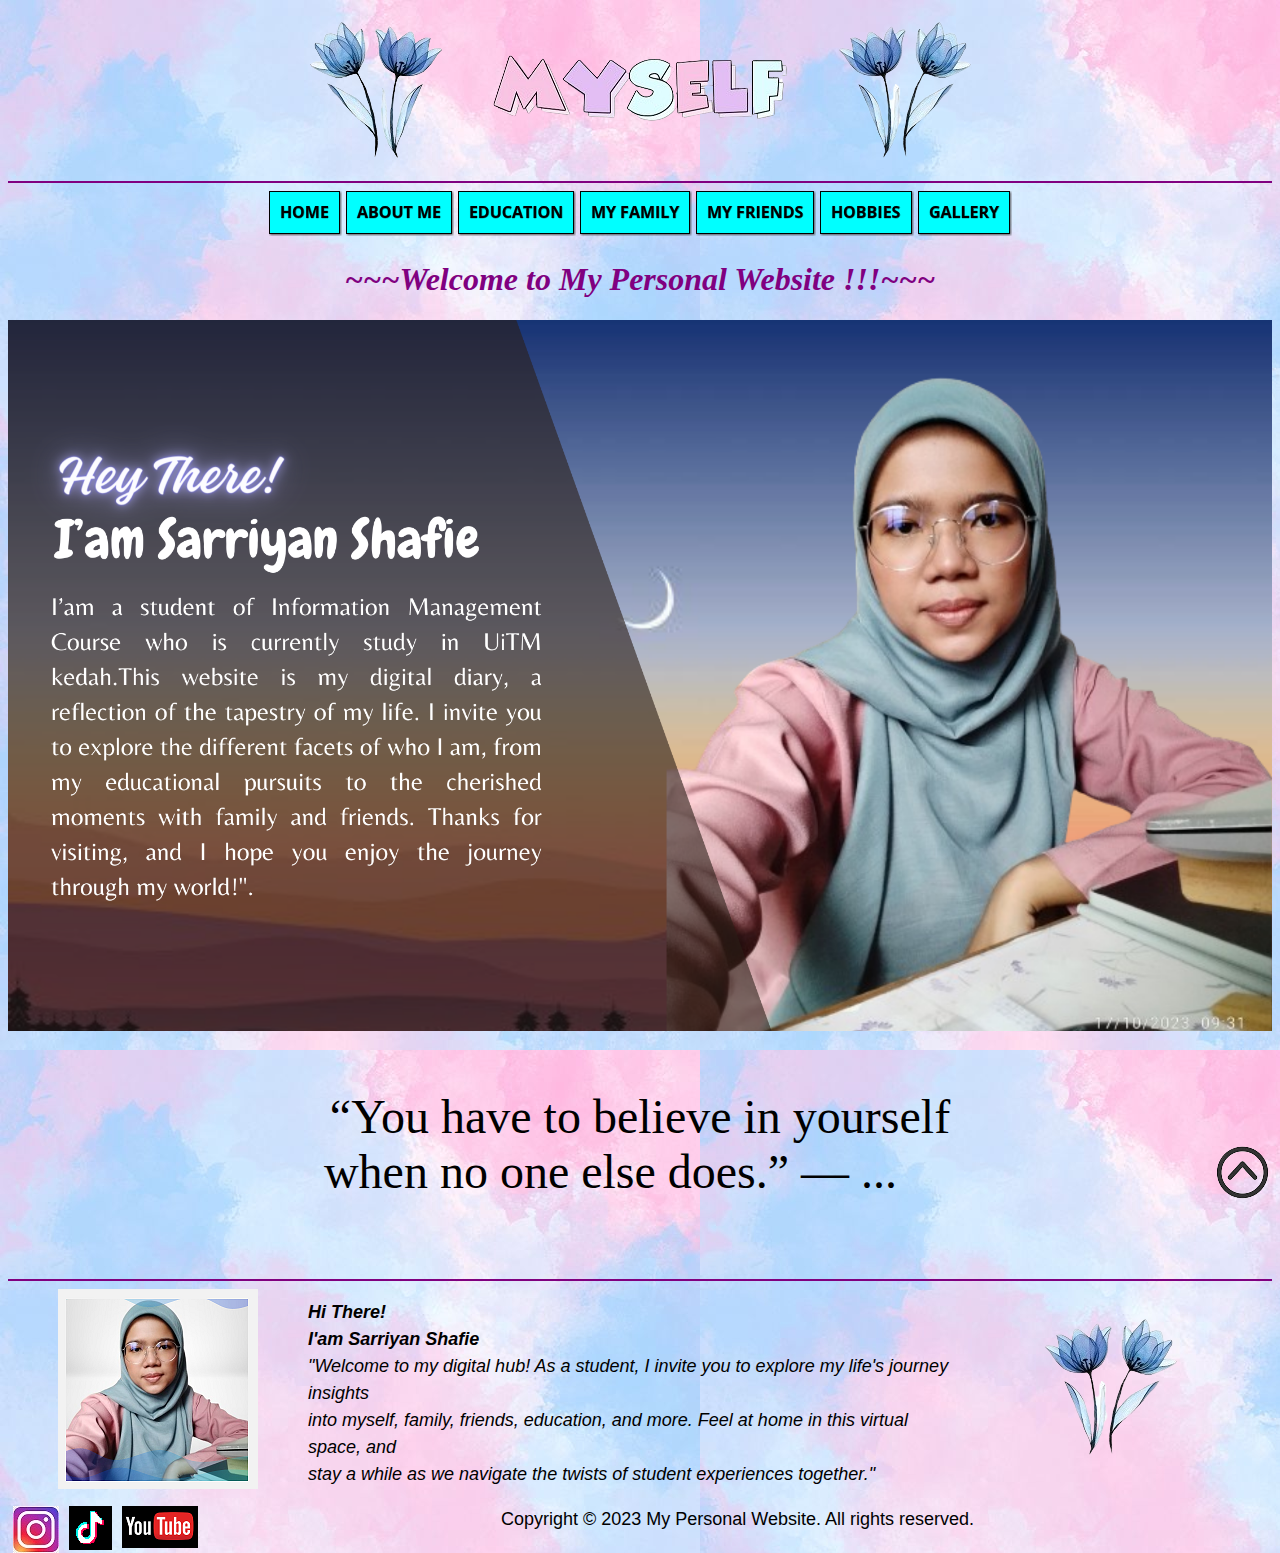
<file: website/index.html>
<!DOCTYPE html>
<html>
<head>
<link rel="stylesheet" href="styles.css"><title>HOME</title>
</head>
<body>

<center>
<img src="image/bunga1.png"><img src="image/myself.png"><img src="image/bunga2.png">

<hr border color="purple">
<a href="index.html"><img src="image/homebutton.png" hspace="o"></a>
<a href="aboutme.html"><img src="image/aboutme.png" ></a>
<a href="education.html"><img src="image/education.png" ></a>
<a href="family.html"><img src="image/family.png" ></a>
<a href="friends.html"><img src="image/friendsbutton.png" ></a>
<a href="hobbies.html"><img src="image/hobbies.png" ></a>
<a href="gallery.html"><img src="image/gallerybutton.png" ></a>


<h1><i> ~~~Welcome to My Personal Website !!!~~~</i></h1>
<img src="image/home.png" width="100%" height="100%">


<br>
<br>
<br>
<br>
<font size="120">“You have to believe in yourself<br> when no
 one else does.” — ...</font>


<a href="#top"><img src="image/top.png" align="right"></a>


<br>
<br>
<br>
<br>
<br>


<hr border color="purple">
<img src="image/bawah.png" align="left" hspace="50"><img src="image/bunga2.png" align="right" vspace="20" hspace="90">
 

<p font align="left" text align="justify">
<b><i>Hi There!</i></b>
<br>
<b><i>I'am Sarriyan Shafie</i></b>
<br>
<i>"Welcome to my digital hub! As a student, I invite you to explore my life's journey insights<br>
into myself, family, friends, education, and more. Feel at home in this virtual space, and<br> 
stay a while as we navigate the twists of student experiences together."</i>
</p> 

<a href="https://www.instagram.com/" target="_blank"><img src="image/logo.jpg" align="left" hspace="5"></a>
<a href="https://www.tiktok.com/en/" target="_blank"><img src="image/tiktok.png" align="left" hspace="5"></a>
<a href="https://www.youtube.com/" target="_blank"><img src="image/yt.png" align="left" hspace="5"></a>


<footer>
<p>Copyright &copy; 2023 My Personal Website. All rights reserved.</p>
</footer>

</body>
</html>
</file>
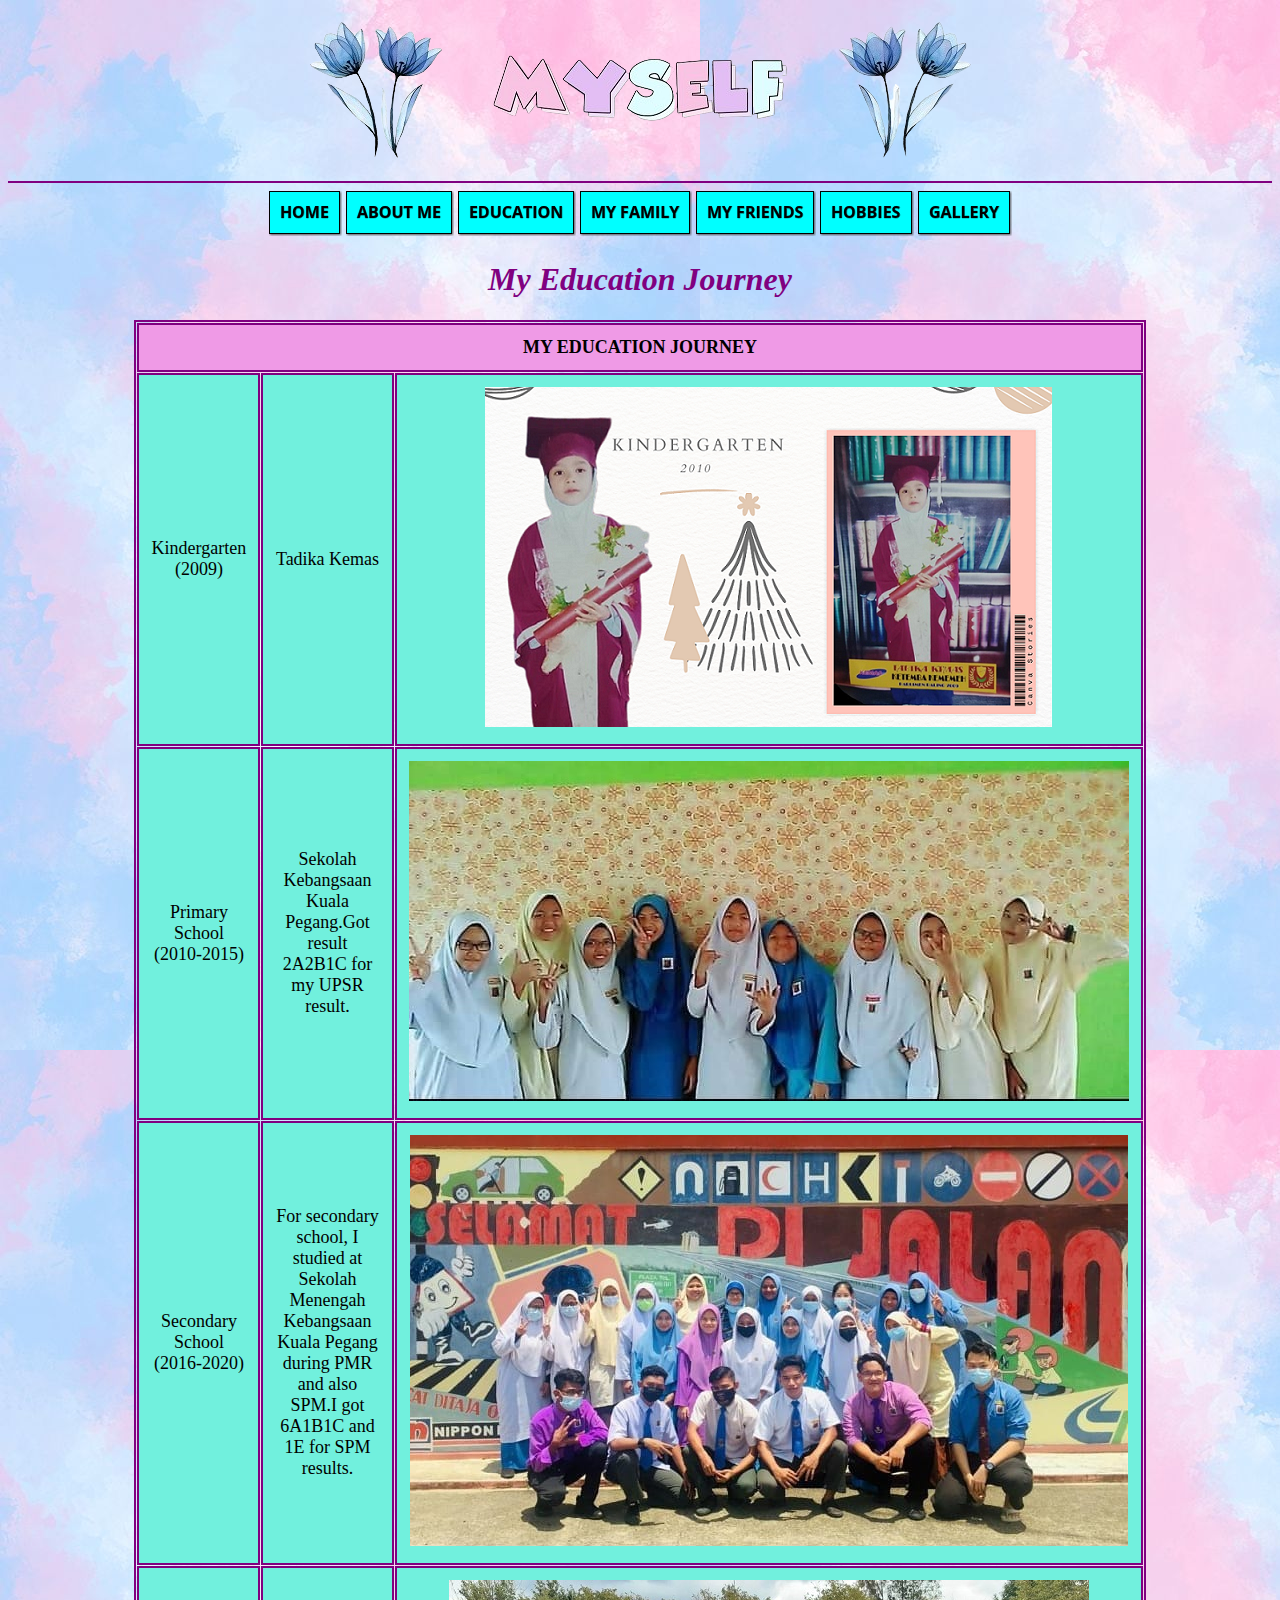
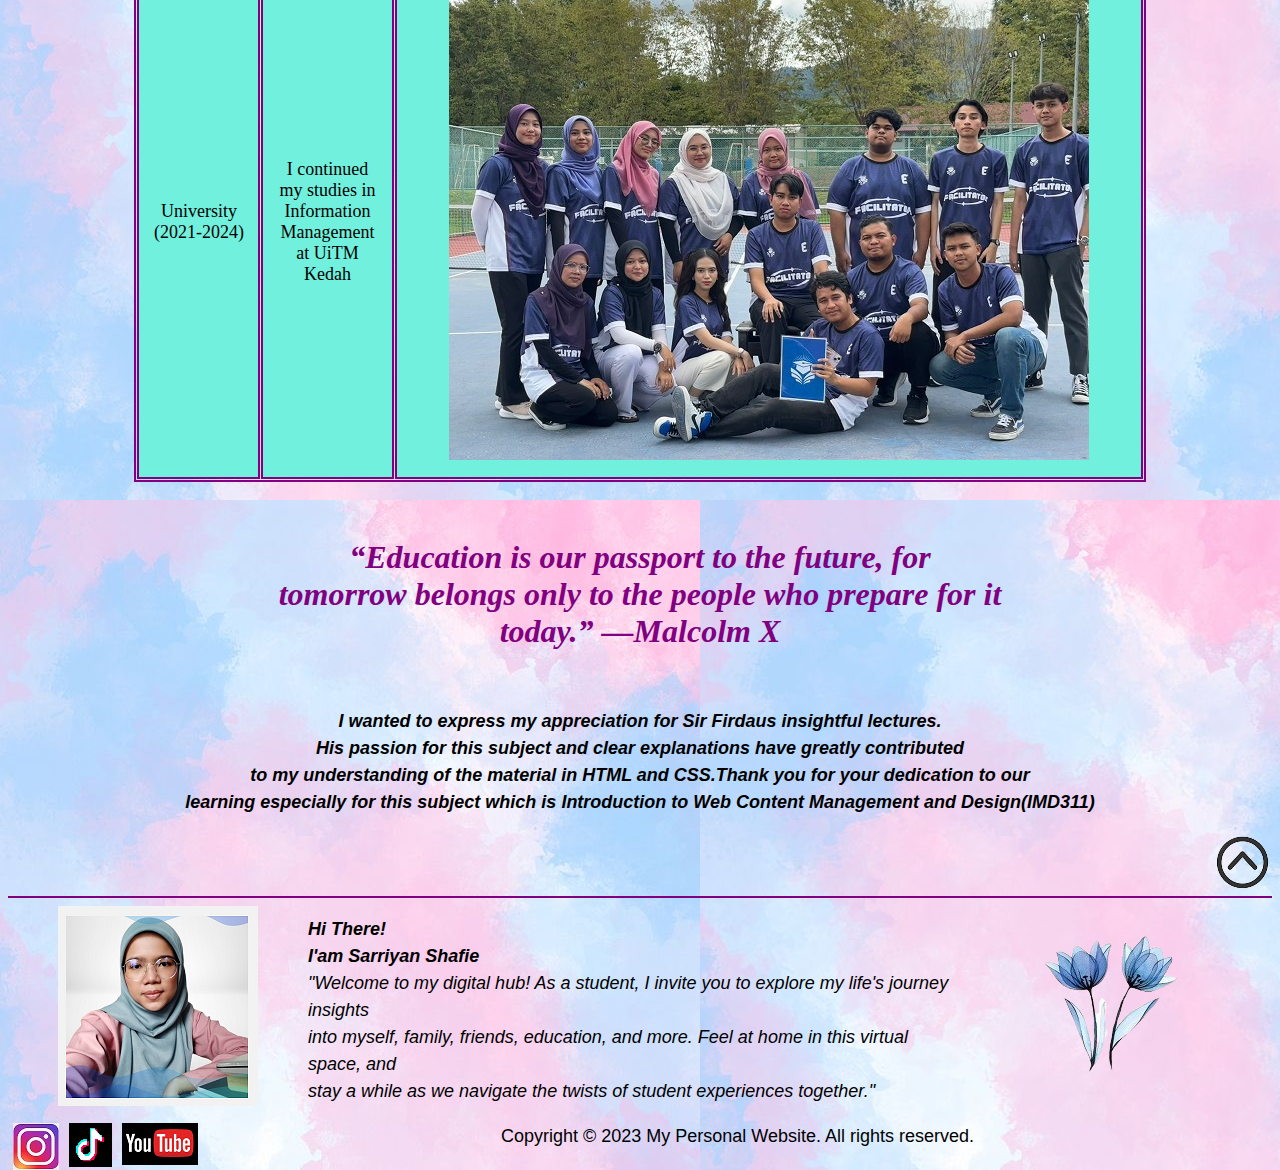
<file: website/education.html>
<!DOCTYPE html>
<html>
<head>
<link rel="stylesheet" href="styles.css"><title>EDUCATION</title>
</head>
<body>

<center><img src="image/bunga1.png"><img src="image/myself.png"><img src="image/bunga2.png">

<hr border color="purple">
<a href="index.html"><img src="image/homebutton.png" hspace="o"></a>
<a href="aboutme.html"><img src="image/aboutme.png" ></a>
<a href="education.html"><img src="image/education.png" ></a>
<a href="family.html"><img src="image/family.png" ></a>
<a href="friends.html"><img src="image/friendsbutton.png" ></a>
<a href="hobbies.html"><img src="image/hobbies.png" ></a>
<a href="gallery.html"><img src="image/gallerybutton.png" ></a>


<br>

<h1><i><b>My Education Journey</b></i></h1>

<table border="3"  width=80%" cellpadding="12" cellspacing="1">
<tr align="center">
<td colspan="3" bgcolor="#EF9AE6"><b>MY EDUCATION JOURNEY</b></td>
</tr>

<tr align="center" bgcolor="#71F0DD " >
<td>Kindergarten<br>(2009)</td>
<td>Tadika Kemas </td>
<td><img src="image/kindergarten.png"></td>
</tr>

<tr align="center" bgcolor="#71F0DD ">
<td>Primary School<br>(2010-2015)</td>
<td>Sekolah Kebangsaan Kuala Pegang.Got result 2A2B1C for my UPSR result.</td>
<td><img src="image/f3.jpg"></td>
</tr>

<tr align="center" bgcolor="#71F0DD ">
<td>Secondary School<br>(2016-2020)</td>
<td>For secondary school, I studied at Sekolah Menengah Kebangsaan Kuala 
Pegang during PMR and also SPM.I got 6A1B1C and 1E for SPM results.</td>
<td><img src="image/secondary.png"></td>
</tr>

<tr align="center" bgcolor="#71F0DD ">
<td>University<br>(2021-2024)</td>
<td>I continued my studies in Information Management at UiTM Kedah</td>
<td><img src="image/uni.jpg"></td>
</tr>
</table>

<br>
<br>
<h1><i><b>“Education is our passport to the future, for <br>
tomorrow belongs only to the people who prepare for it<br>
 today.” —Malcolm X
</b></i></h1>

<br>
<p><i><b>I wanted to express my appreciation for Sir Firdaus insightful lectures.<br>
 His passion for this subject and clear explanations have greatly contributed<br>
 to my understanding of the material in HTML and CSS.Thank you for your dedication to our<br>
 learning especially for this subject which is Introduction to Web Content Management
and Design(IMD311)
</b></i></p>



<a href="#top"><img src="image/top.png" align="right"></a>


<br>
<br>
<br>
<hr border color="purple">
<img src="image/bawah.png" align="left" hspace="50"><img src="image/bunga2.png" align="right" vspace="20" hspace="90">
 

<p font align="left" text align="justify">
<b><i>Hi There!</i></b>
<br>
<b><i>I'am Sarriyan Shafie</i></b>
<br>
<i>"Welcome to my digital hub! As a student, I invite you to explore my life's journey insights<br>
into myself, family, friends, education, and more. Feel at home in this virtual space, and<br> 
stay a while as we navigate the twists of student experiences together."</i>
</p> 

<a href="https://www.instagram.com/" target="_blank"><img src="image/logo.jpg" align="left" hspace="5"></a>
<a href="https://www.tiktok.com/en/" target="_blank"><img src="image/tiktok.png" align="left" hspace="5"></a>
<a href="https://www.youtube.com/" target="_blank"><img src="image/yt.png" align="left" hspace="5"></a>


<footer>
<p>Copyright &copy; 2023 My Personal Website. All rights reserved.</p>
</footer>

</body>
</html>
</file>
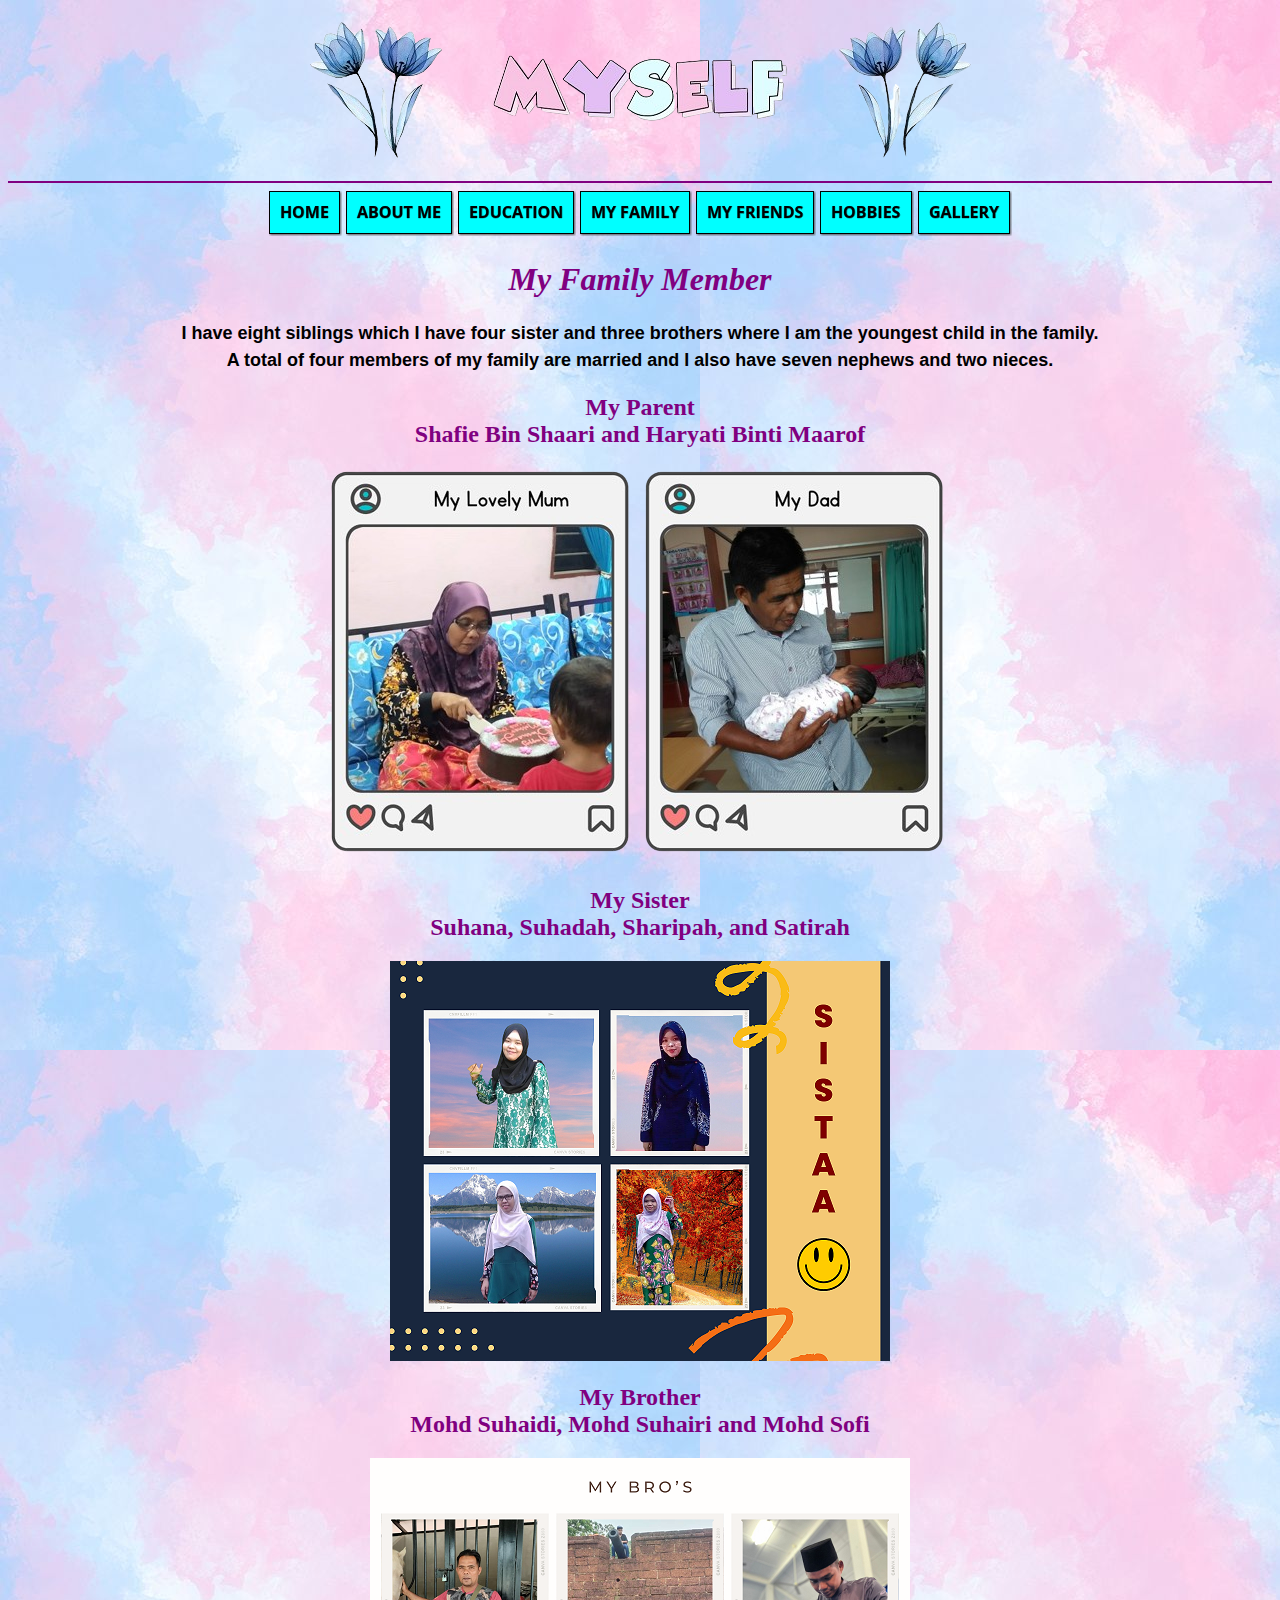
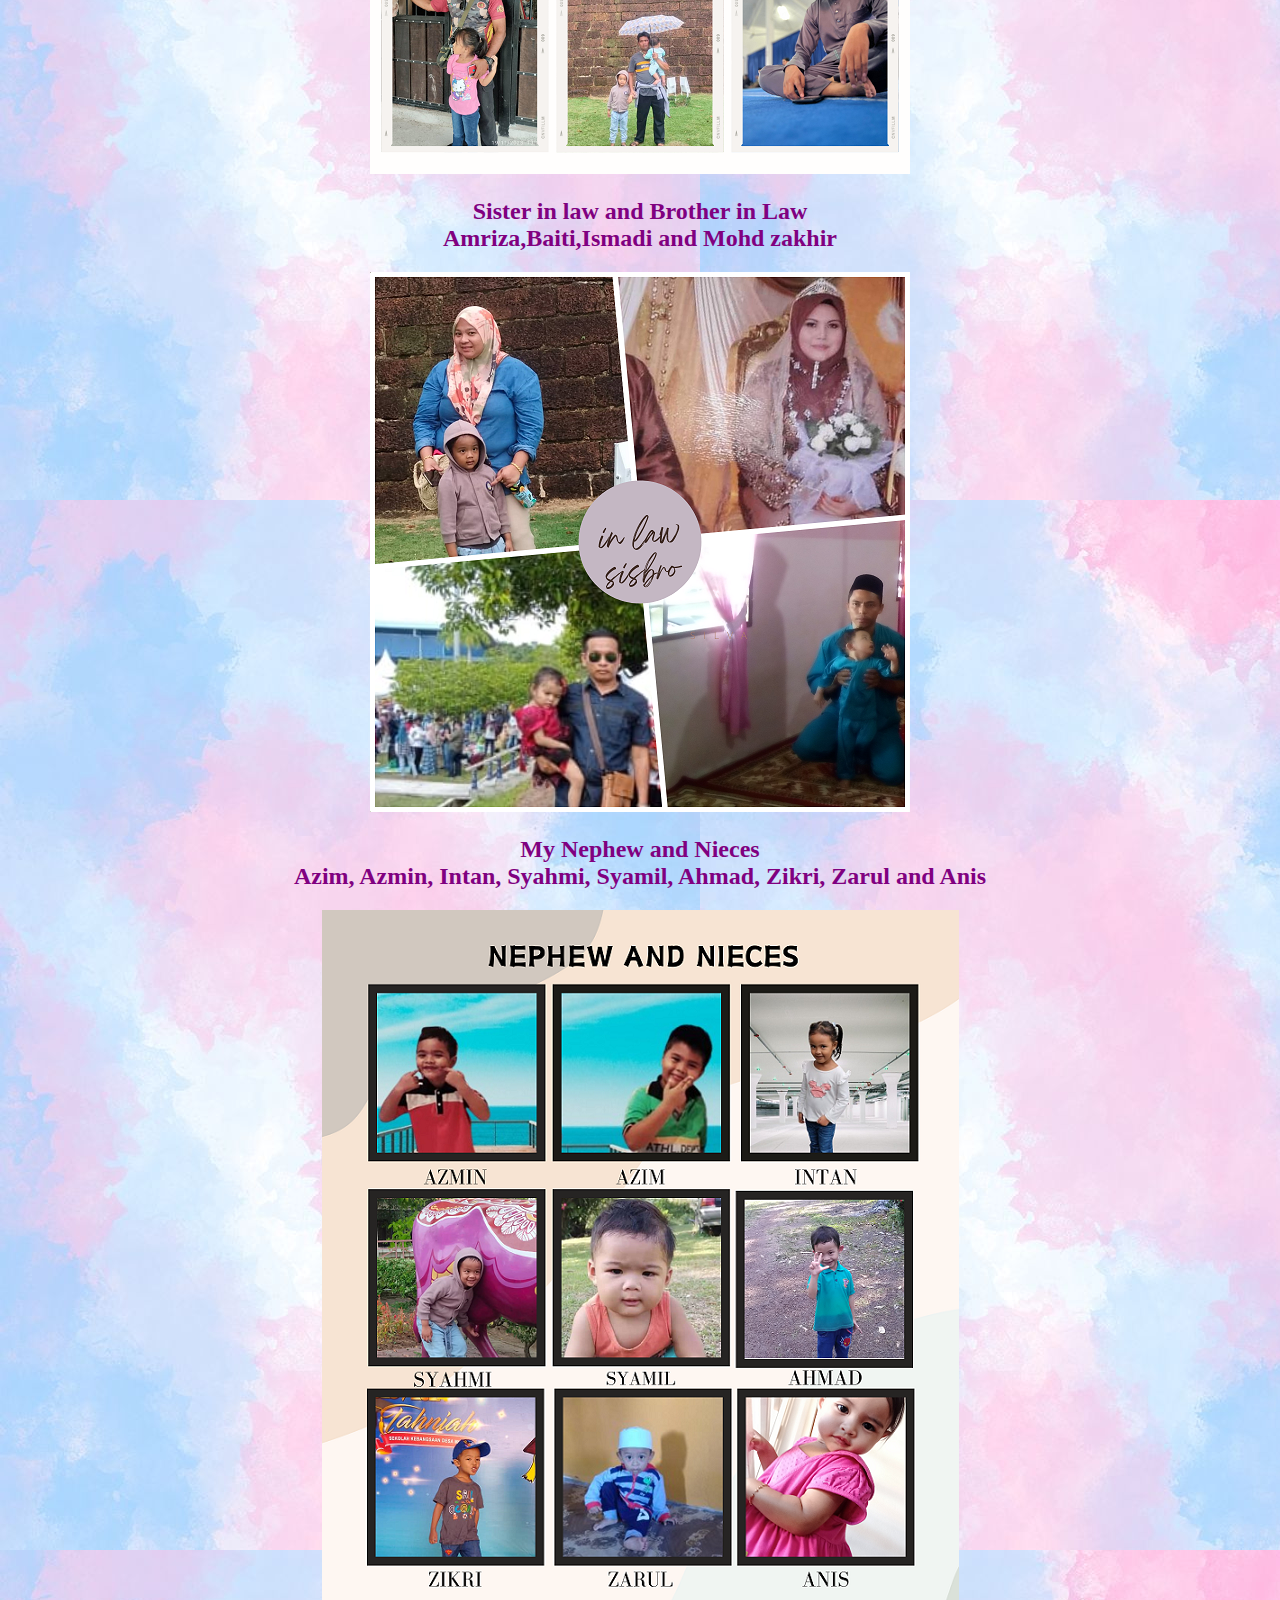
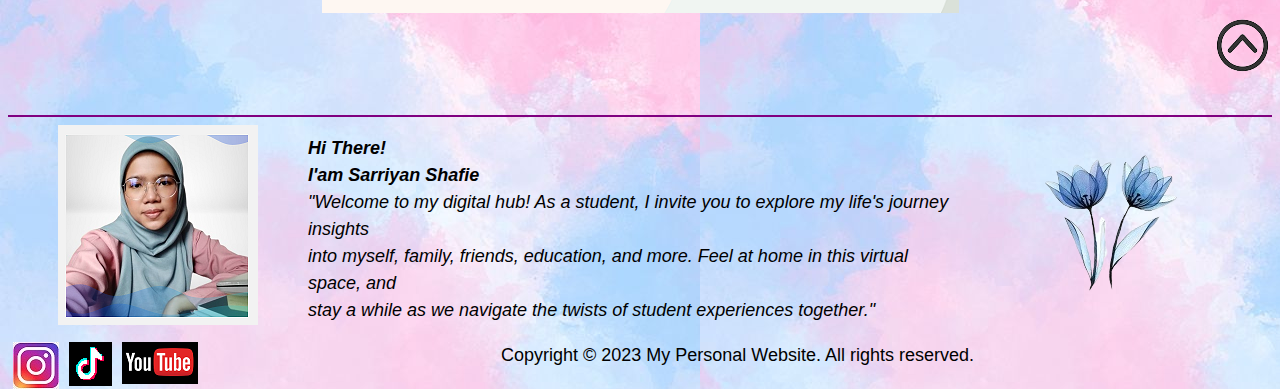
<file: website/family.html>
<!DOCTYPE html>
<html>
<head>
<link rel="stylesheet" href="styles.css"><title>MY FAMILY</title>
</head>
<body>

<center><img src="image/bunga1.png"><img src="image/myself.png"><img src="image/bunga2.png">

<hr border color="purple">
<a href="index.html"><img src="image/homebutton.png" hspace="o"></a>
<a href="aboutme.html"><img src="image/aboutme.png" ></a>
<a href="education.html"><img src="image/education.png" ></a>
<a href="family.html"><img src="image/family.png" ></a>
<a href="friends.html"><img src="image/friendsbutton.png" ></a>
<a href="hobbies.html"><img src="image/hobbies.png" ></a>
<a href="gallery.html"><img src="image/gallerybutton.png" ></a>


<br>

<h1><b><i>My Family Member</i></b></h1>
<p><b>I have eight siblings which I have four sister and three brothers where I 
am the youngest child in the family.<br> A total of four members
of my family are married and I also have seven nephews and two nieces.</b></p>

<h2><b>My Parent<br>Shafie Bin Shaari and Haryati Binti Maarof</b></h2>
<img src="image/parent.png">

<h2><b>My Sister<br>Suhana, Suhadah, Sharipah, and Satirah</b></h2>
<img src="image/sister.png">

<h2><b>My Brother<br>Mohd Suhaidi, Mohd Suhairi and Mohd Sofi</b></h2>
<img src="image/brother.png">

<h2><b>Sister in law and Brother in Law<br>Amriza,Baiti,Ismadi and Mohd zakhir</b></h2>
<img src="image/inlaw.png">

<h2><b>My Nephew and Nieces<br>Azim, Azmin, Intan, Syahmi, Syamil, Ahmad, Zikri, Zarul and Anis</b></h2>
<img src="image/neph.png">
<br>

<a href="#top"><img src="image/top.png" align="right"></a>

<br>
<br>
<br>
<br>
<br>

<hr border color="purple">
<img src="image/bawah.png" align="left" hspace="50"><img src="image/bunga2.png" align="right" vspace="20" hspace="90">
 

<p font align="left" text align="justify">
<b><i>Hi There!</i></b>
<br>
<b><i>I'am Sarriyan Shafie</i></b>
<br>
<i>"Welcome to my digital hub! As a student, I invite you to explore my life's journey insights<br>
into myself, family, friends, education, and more. Feel at home in this virtual space, and<br> 
stay a while as we navigate the twists of student experiences together."</i>
</p> 

<a href="https://www.instagram.com/" target="_blank"><img src="image/logo.jpg" align="left" hspace="5"></a>
<a href="https://www.tiktok.com/en/" target="_blank"><img src="image/tiktok.png" align="left" hspace="5"></a>
<a href="https://www.youtube.com/" target="_blank"><img src="image/yt.png" align="left" hspace="5"></a>


<footer>
<p>Copyright &copy; 2023 My Personal Website. All rights reserved.</p>
</footer>

</body>
</html>
</file>
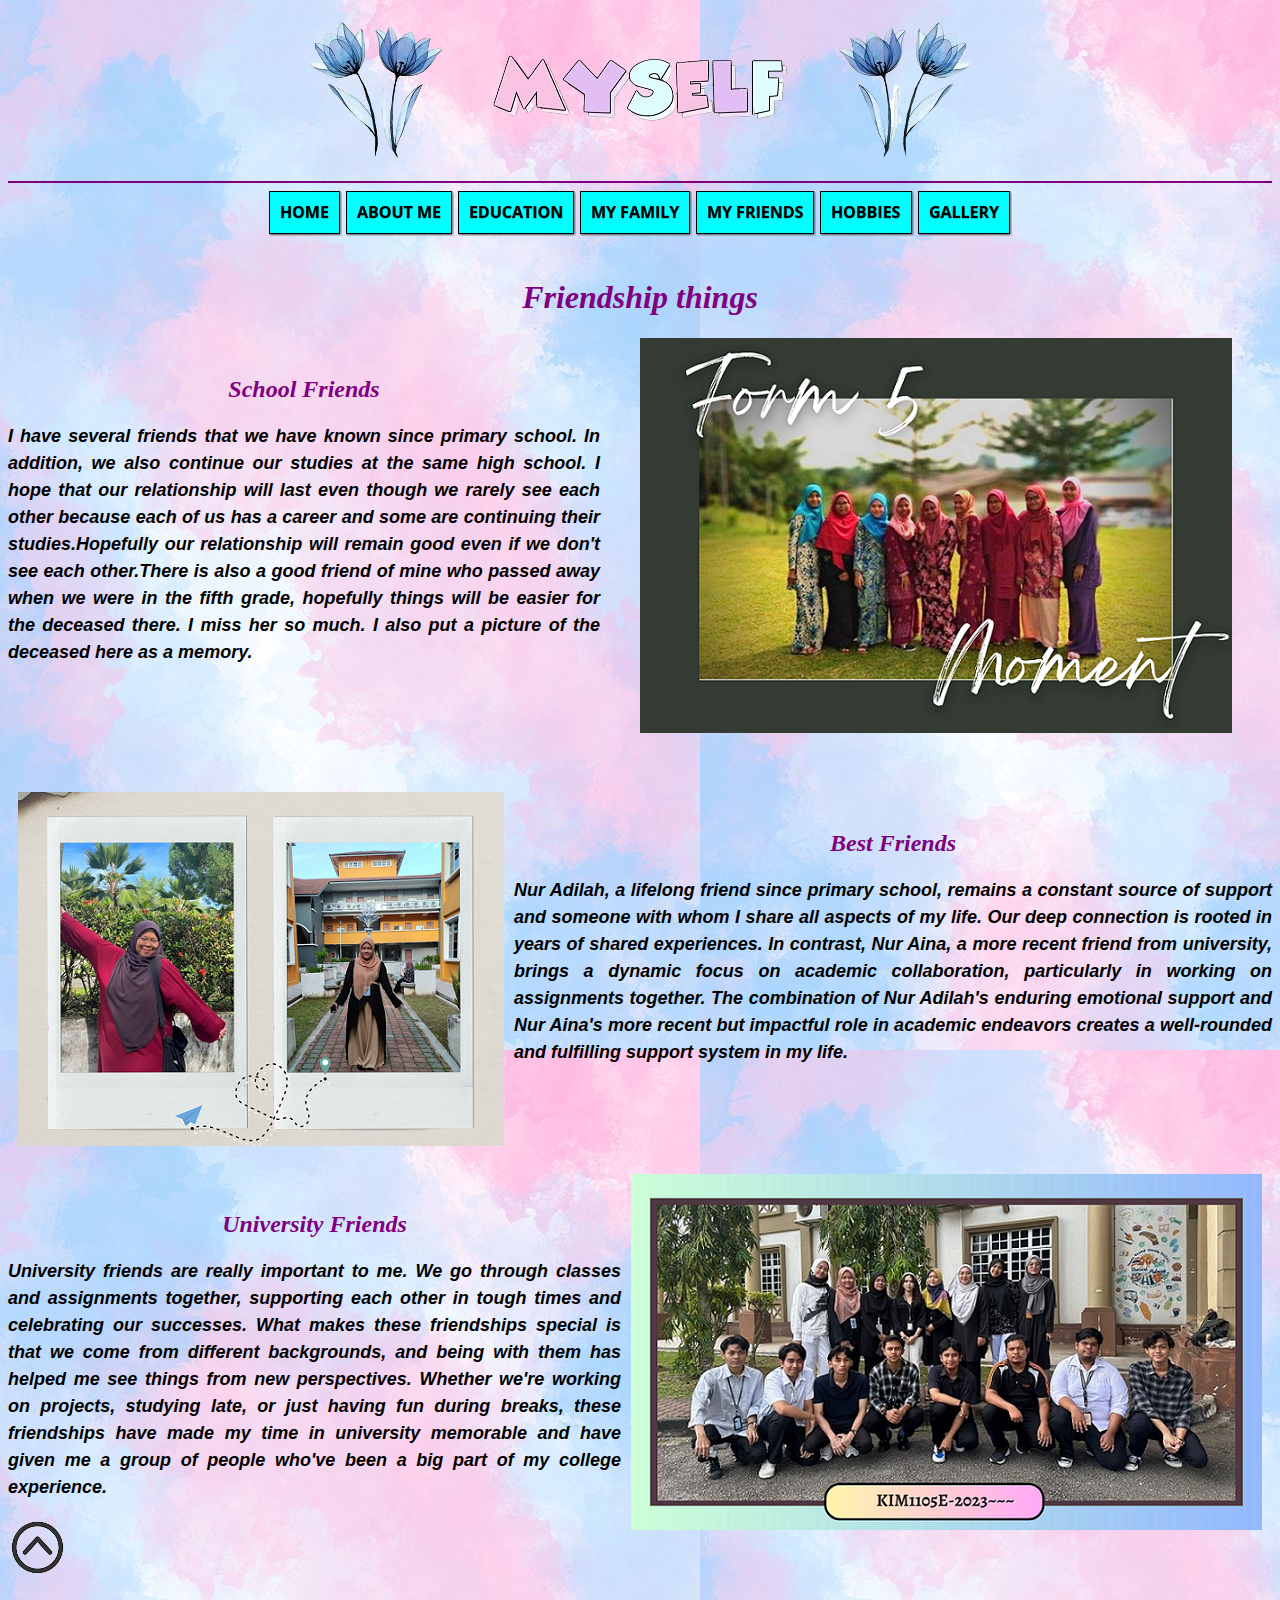
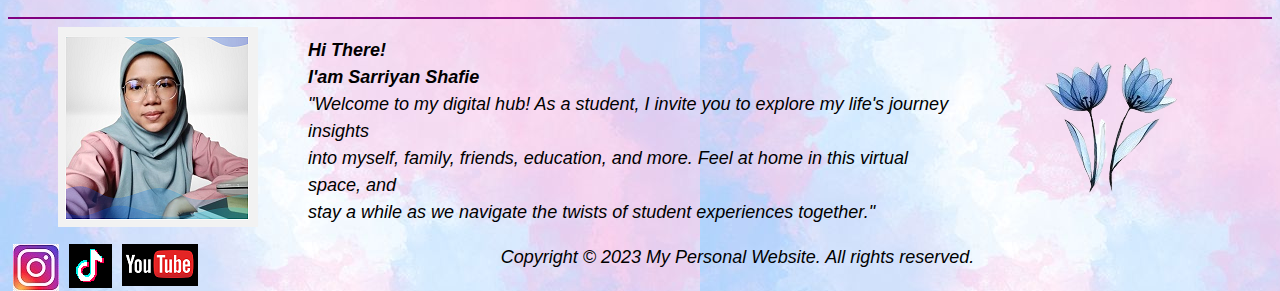
<file: website/friends.html>
<!DOCTYPE html>
<html>
<head>
<link rel="stylesheet" href="styles.css"><title>MY FRIENDS</title>
</head>
<body>

<center><img src="image/bunga1.png"><img src="image/myself.png"><img src="image/bunga2.png">

<hr border color="purple">
<a href="index.html"><img src="image/homebutton.png" hspace="o"></a>
<a href="aboutme.html"><img src="image/aboutme.png" ></a>
<a href="education.html"><img src="image/education.png" ></a>
<a href="family.html"><img src="image/family.png" ></a>
<a href="friends.html"><img src="image/friendsbutton.png" ></a>
<a href="hobbies.html"><img src="image/hobbies.png" ></a>
<a href="gallery.html"><img src="image/gallerybutton.png" ></a>


<br>
<br>
<h1><b><i>Friendship things</i></b></h1>

<img src="image/schf.png" align="right" hspace="40">

<br>
<h2 font align="left"><b><i>School Friends</i></b></h2>
<p align="justify" text align="left"><b><i>I have several friends that we have known since primary school. 
In addition, we also continue our studies at the same high school. I hope that our
relationship will last even though we rarely see each other because each of us has 
a career and some are continuing their studies.Hopefully our relationship will 
remain good even if we don't see each other.There is also a good friend of mine
 who passed away when we were in the fifth grade, hopefully things will be easier
 for the deceased there. I miss her so much. I also put a picture of the deceased
 here as a memory.</b><i></p>

<br>
<br>
<br>
<br>
<br>

<br>
<img src="image/bff.png" align="left" hspace="10">

<br>
<h2 font align="right"><b><i>Best Friends</i></b></h2>
<p align="justify" text align="left"><b><i>Nur Adilah, a lifelong friend since primary school, remains
 a constant source of support and someone with whom I share all aspects of my life. Our deep 
connection is rooted in years of shared experiences. In contrast, Nur Aina, a more recent friend from 
university, brings a dynamic focus on academic collaboration, particularly in working on assignments
 together. The combination of Nur Adilah's enduring emotional support and Nur Aina's more recent but 
impactful role in academic endeavors creates a well-rounded and fulfilling support system in my life.
</b><i></p>

<br>
<br>
<br>
<br>
<br>

<img src="image/uf.png" align="right" hspace="10">

<br>
<h2 font align="right"><b><i>University Friends</i></b></h2>
<p align="justify" text align="left"><b><i>University friends are really important to me.
 We go through classes and assignments together, supporting each other in tough times 
and celebrating our successes. What makes these friendships special is that we come from 
different backgrounds, and being with them has helped me see things from new perspectives.
 Whether we're working on projects, studying late, or just having fun during breaks, these 
friendships have made my time in university memorable and have given me a group of people
 who've been a big part of my college experience.
<i></b></p>


<a href="#top"><img src="image/top.png" align="left"></a>

<br>
<br>
<br>
<br>
<br>


<hr border color="purple">
<img src="image/bawah.png" align="left" hspace="50"><img src="image/bunga2.png" align="right" vspace="20" hspace="90">
 

<p font align="left" text align="justify">
<b><i>Hi There!</i></b>
<br>
<b><i>I'am Sarriyan Shafie</i></b>
<br>
<i>"Welcome to my digital hub! As a student, I invite you to explore my life's journey insights<br>
into myself, family, friends, education, and more. Feel at home in this virtual space, and<br> 
stay a while as we navigate the twists of student experiences together."</i>
</p> 

<a href="https://www.instagram.com/" target="_blank"><img src="image/logo.jpg" align="left" hspace="5"></a>
<a href="https://www.tiktok.com/en/" target="_blank"><img src="image/tiktok.png" align="left" hspace="5"></a>
<a href="https://www.youtube.com/" target="_blank"><img src="image/yt.png" align="left" hspace="5"></a>


<footer>
<p>Copyright &copy; 2023 My Personal Website. All rights reserved.</p>
</footer>

</body>
</html>
</file>
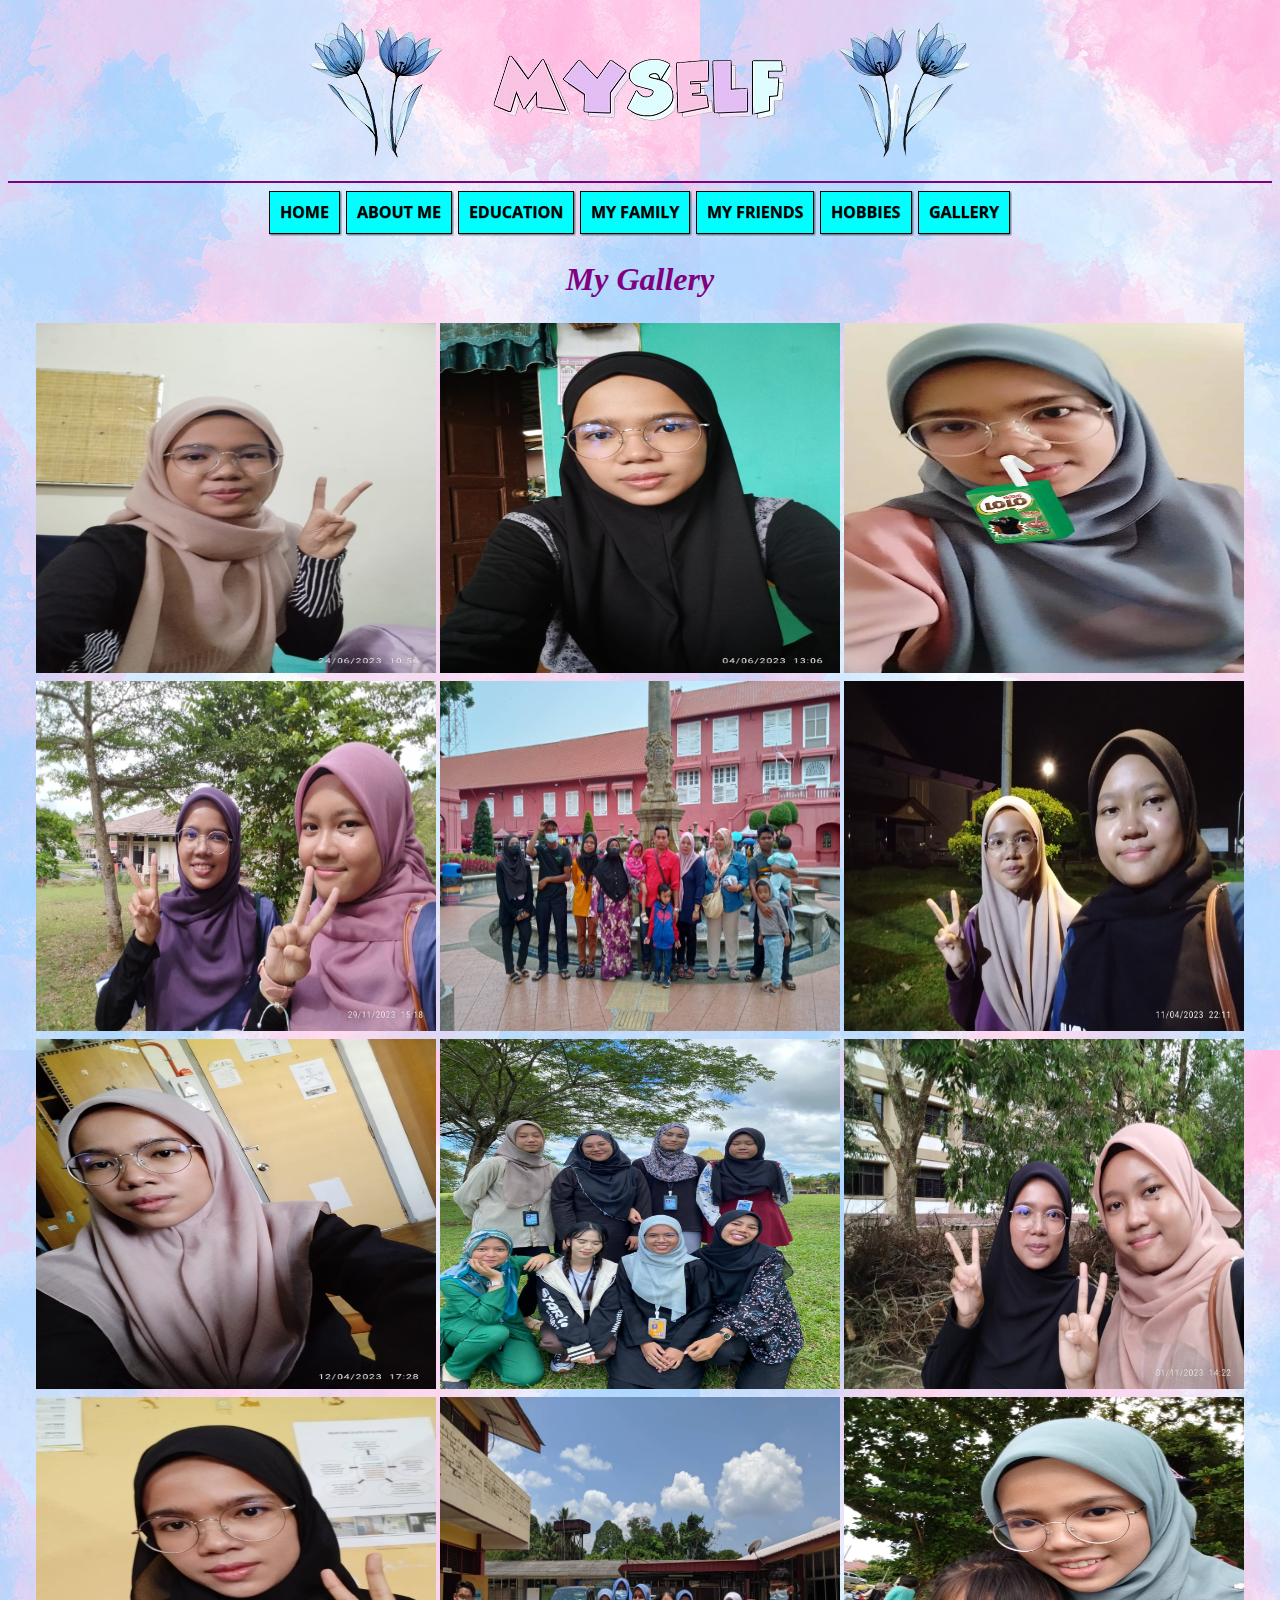
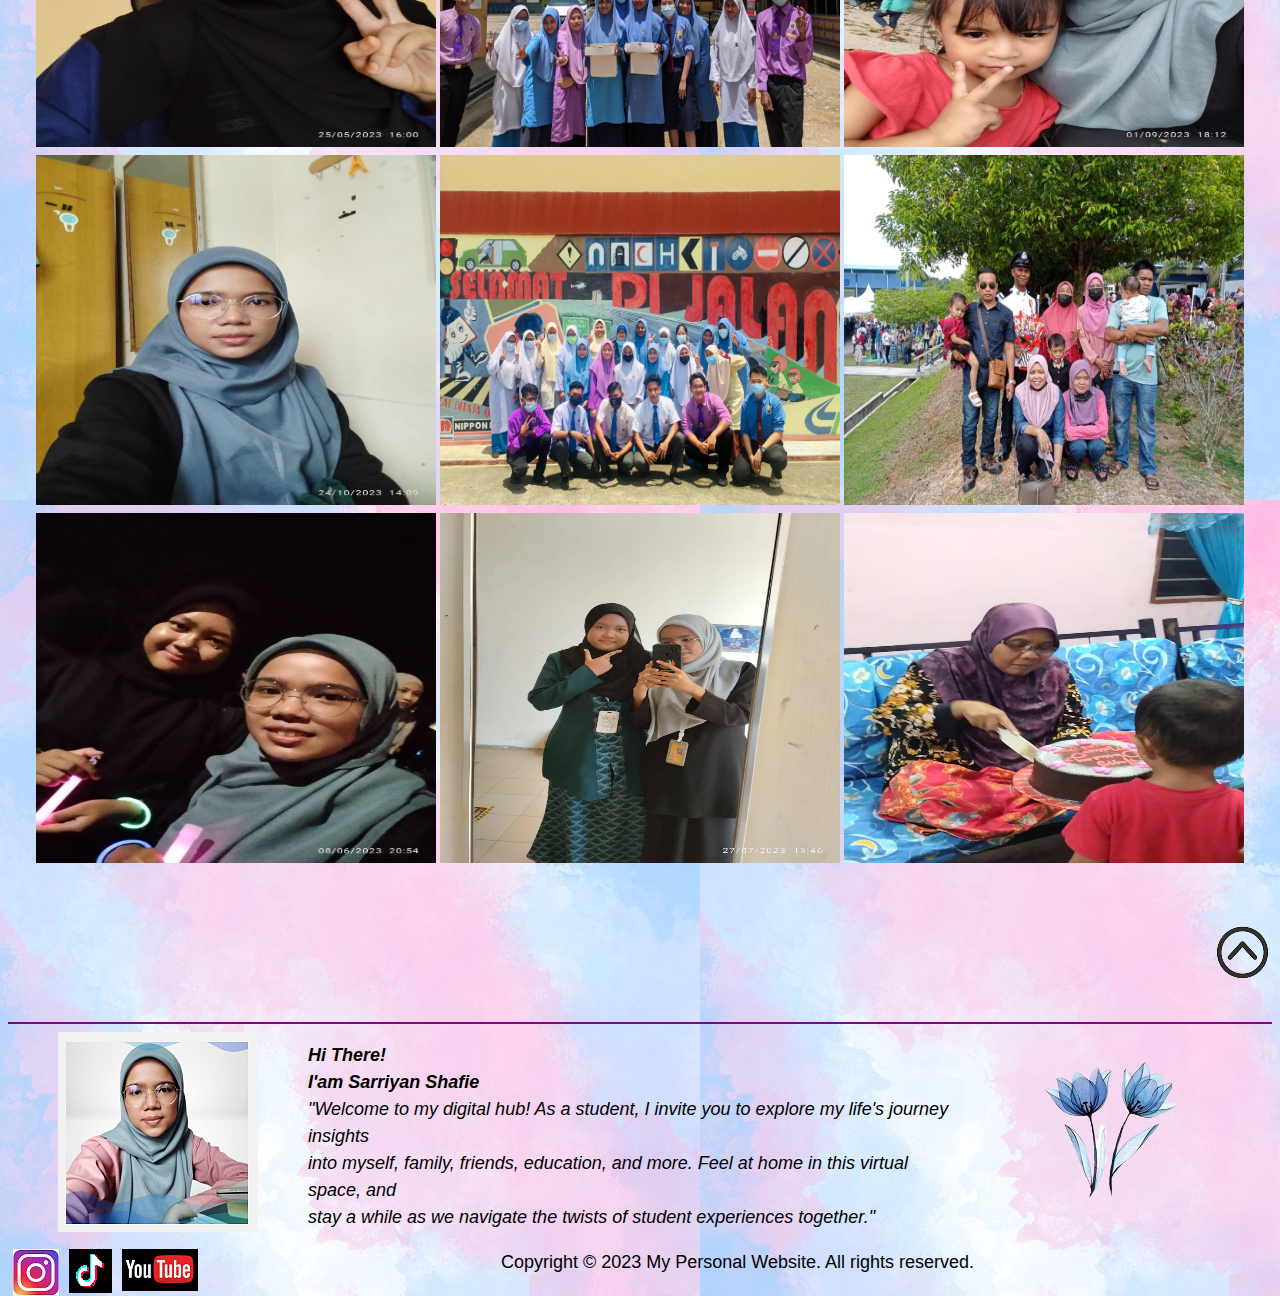
<file: website/gallery.html>
<!DOCTYPE html>
<html>
<head>
<link rel="stylesheet" href="gallery.css"><title>GALLERY</title>
</head>
<body>

<center><img src="image/bunga1.png"><img src="image/myself.png"><img src="image/bunga2.png">

<hr border color="purple">
<a href="index.html"><img src="image/homebutton.png" hspace="o"></a>
<a href="aboutme.html"><img src="image/aboutme.png" ></a>
<a href="education.html"><img src="image/education.png" ></a>
<a href="family.html"><img src="image/family.png" ></a>
<a href="friends.html"><img src="image/friendsbutton.png" ></a>
<a href="hobbies.html"><img src="image/hobbies.png" ></a>
<a href="gallery.html"><img src="image/gallerybutton.png" ></a>

<br>
<h1><i><b>My Gallery</h1></b></i>

<table align="center">

<tr>
<td><img src="image/1.jpg" height="350" width="400"/></td>
<td><img src="image/2.jpg" height="350" width="400"/></td>
<td><img src="image/3.jpg" height="350" width="400"/></td>
</tr>

<tr>
<td><img src="image/4.jpg" height="350" width="400"/></td>
<td><img src="image/5.jpg" height="350" width="400"/></td>
<td><img src="image/6.jpg" height="350" width="400"/></td>
</tr>

<tr>
<td><img src="image/7.jpg" height="350" width="400"/></td>
<td><img src="image/8.jpg" height="350" width="400"/></td>
<td><img src="image/9.jpg" height="350" width="400"/></td>
</tr>

<tr>
<td><img src="image/10.jpg" height="350" width="400"/></td>
<td><img src="image/11.jpg" height="350" width="400"/></td>
<td><img src="image/12.jpg" height="350" width="400"/></td>
</tr>

<tr>
<td><img src="image/13.jpg" height="350" width="400"/></td>
<td><img src="image/14.jpg" height="350" width="400"/></td>
<td><img src="image/15.jpg" height="350" width="400"/></td>
</tr>

<tr>
<td><img src="image/16.jpg" height="350" width="400"/></td>
<td><img src="image/17.jpg" height="350" width="400"/></td>
<td><img src="image/18.jpg" height="350" width="400"/></td>
</tr>
</table>
<br>
<br>


<br>
<a href="#top"><img src="image/top.png" align="right"></a>


<br>
<br>
<br>
<br>
<br>

<hr border color="purple">
<img src="image/bawah.png" align="left" hspace="50"><img src="image/bunga2.png" align="right" vspace="20" hspace="90">
 

<p font align="left" text align="justify">
<b><i>Hi There!</i></b>
<br>
<b><i>I'am Sarriyan Shafie</i></b>
<br>
<i>"Welcome to my digital hub! As a student, I invite you to explore my life's journey insights<br>
into myself, family, friends, education, and more. Feel at home in this virtual space, and<br> 
stay a while as we navigate the twists of student experiences together."</i>
</p> 

<a href="https://www.instagram.com/" target="_blank"><img src="image/logo.jpg" align="left" hspace="5"></a>
<a href="https://www.tiktok.com/en/" target="_blank"><img src="image/tiktok.png" align="left" hspace="5"></a>
<a href="https://www.youtube.com/" target="_blank"><img src="image/yt.png" align="left" hspace="5"></a>


<footer>
<p>Copyright &copy; 2023 My Personal Website. All rights reserved.</p>
</footer>

</body>
</html>
</file>
<file: website/styles.css>
body
{
background-image: url("image/bg.jpeg"); 
}
h1,h2,h3,h4
{
color: purple;
font-family: Times New Roman;
text-align: center;
}
p
{
color:black;
font-family: arial;
line-height: 1.5;
font-size: 18px;
}

table,th,td
{
border: 2px solid;
border-color:purple;
font-color:black;
font-size:18px;
}
</file>
<file: website/gallery.css>
body
{
background-image: url("image/bg.jpeg");

}
h1,h2,h3,h4
{
color: purple;
font-family: Times New Roman;
text-align: center;
}
p
{
color:black;
font-family: arial;
line-height: 1.5;
font-size: 18px;
}

table,th,td
{
border: 0px solid;

}
</file>
